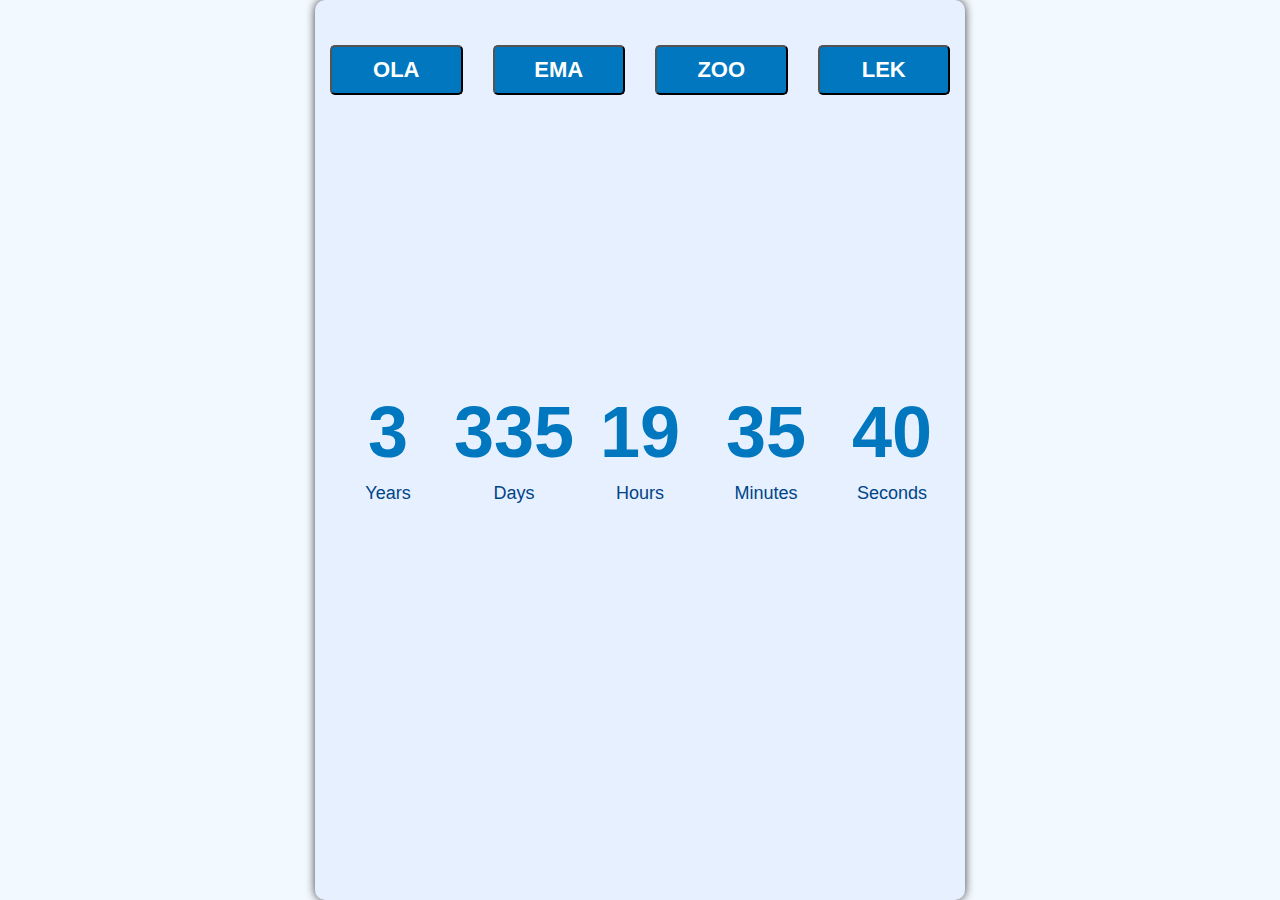
<file: index.html>
<!DOCTYPE html>
<html lang="pl">
    <head>
        <meta charset="UTF-8">
        <meta name="viewport" content="width=device-width, initial-scale=1">
        <script src="https://ajax.googleapis.com/ajax/libs/jquery/3.5.1/jquery.min.js"></script>
        <script src="index.js"></script>
        <link rel="stylesheet" href="style.css">
        <title>MY</title>
    </head>
    <body>
        <div class="container">
            <div id="content">
                <div class="button-container">
                    <button class="buttons" onclick="button1()">OLA</button>
                    <button class="buttons" onclick="button2()">EMA</button>
                    <button class="buttons" onclick="button3()">ZOO</button>
                    <button class="buttons" onclick="button4()">LEK</button>
                </div>
                <div id="image-container" class="image-container"></div>
                <div class="counter-box">
                    <div class="counter-item">
                        <div class="counter-value" id="years"></div>
                        <div class="counter-label">Years</div>
                    </div>
                    <div class="counter-item">
                        <div class="counter-value" id="days"></div>
                        <div class="counter-label">Days</div>
                    </div>
                    <div class="counter-item">
                        <div class="counter-value" id="hours"></div>
                        <div class="counter-label">Hours</div>
                    </div>
                    <div class="counter-item">
                        <div class="counter-value" id="minutes"></div>
                        <div class="counter-label">Minutes</div>
                    </div>
                    <div class="counter-item">
                        <div class="counter-value" id="seconds"></div>
                        <div class="counter-label">Seconds</div>
                    </div>
                </div>
            </div>
        </div>
    </body>
</html>
</file>
<file: style.css>
html, body {
    height: 100%;
    /* overflow: hidden; */
    margin: 0;
}
body {
    background-color: #f2f9ff;
    font-family: 'Open Sans', sans-serif;
    font-size: 18px;
    color: #333;
}
h1 {
    text-align: center;
    font-size: 36px;
    font-weight: bold;
    color: #333;
    margin-top: 50px;
}
#content {
    width: 100%;
    max-width: 650px;
    height: 100vh;
    min-height: 100%;
    background-color: #e6f0ff;
    border-radius: 10px;
    box-shadow: 0px 0px 10px 0px rgba(0,0,0,0.75);
}
.container {
    display: flex;
    flex-direction: column;
    justify-content: center;
    align-items: center;
    text-align: center;
}
.button-container {
    background-color: #e6f0ff;
    max-width: 650px;
    width: 100%;
    display: flex;
    justify-content: center;
    align-items: center;
    margin: 0 auto;
    margin-top: 30px;
    box-sizing: border-box;
}
.buttons {
    font-size: 22px;
    width: 250px;
    font-weight: bold;
    color: #fff;
    background-color: #0077be;
    padding: 10px 20px;
    border-radius: 5px;
    cursor: pointer;
    transition: background-color 0.3s ease;
    margin: 15px;
}
.buttons:hover, .buttons:hover {
    background-color: #004488;
}
.counter-box {
    max-width: 650px;
    width:100%;
    height: 75%;
    display: flex;
    justify-content: center;
    align-items: center;
    box-sizing: border-box;
    margin: auto 0;
    padding: 10px;
}
.counter-item {
    width: 25%;
    height: 100%;
    display: flex;
    flex-direction: column;
    align-items: center;
    justify-content: center;
}
.counter-value {
    font-size: 72px;
    color: #0077be;
    font-weight: bold;
}
.counter-label {
    font-size: 18px;
    color: #004488;
    margin-top: 10px;
}
.image-container {
    max-width: 600px;
    margin: 20px auto;
    justify-content: center;
    align-items: center;
}

.responsive-image {
    max-width: 100%;
    height: auto;
    border-radius: 10px;
    box-shadow: 0px 0px 10px rgba(0, 0, 0, 0.5);
}

@media (max-width: 600px) {
    .counter-value {
        font-size: 32px;
    }
    .counter-label {
        font-size: 14px;
    }
}
</file>
